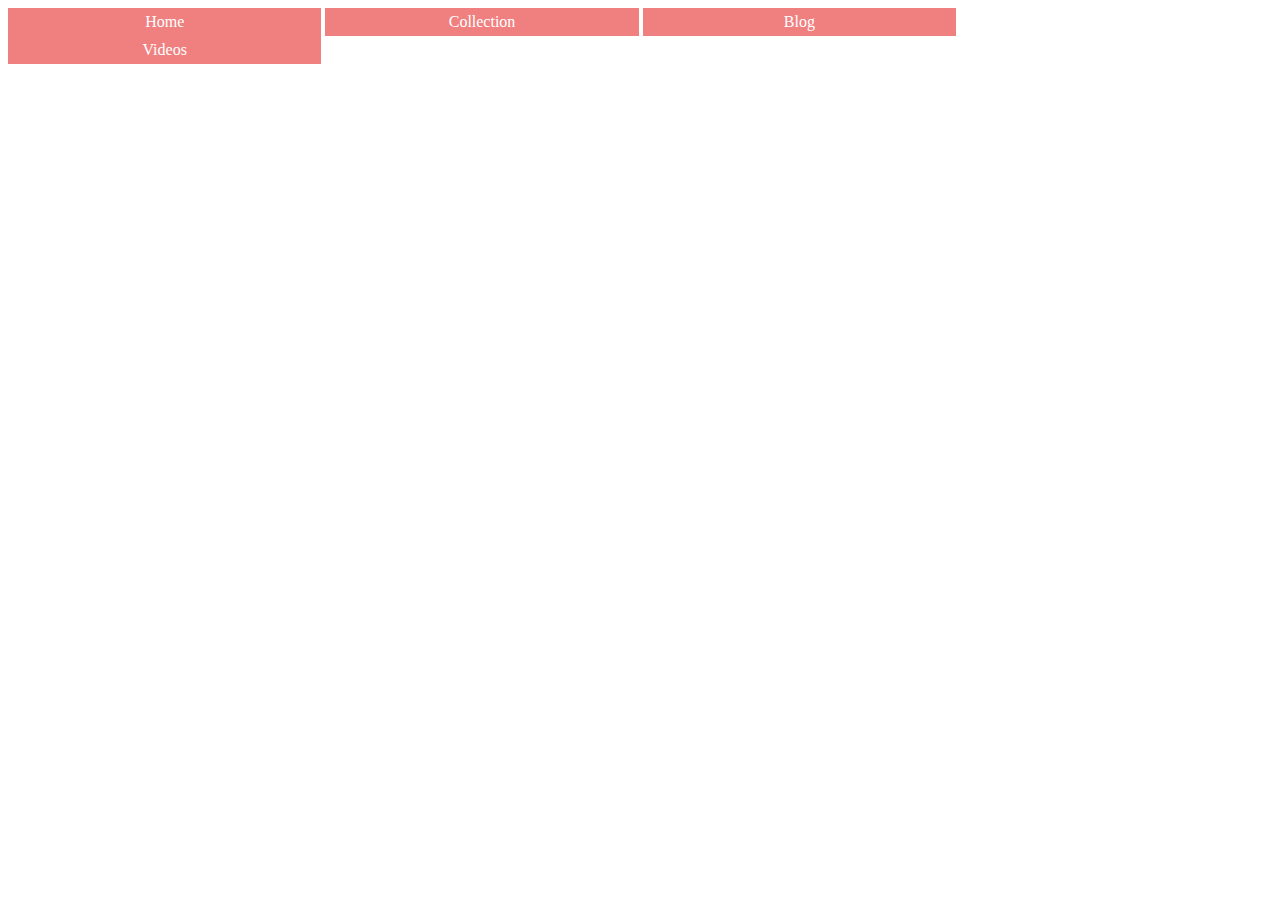
<file: index.html>
<!DOCTYPE html>

<html lang="en">
    <head>
        <title>Redanaku667</title>
        <link rel="stylesheet" href="style.css">
    </head>

    <body>
        <div>
            <a href="index.html">Home</a>
            <a href="collect.html">Collection</a>
            <a href="blog.html">Blog</a>
            <a href="videos.html">Videos</a>
        </div>
    </body>
</html>
</file>
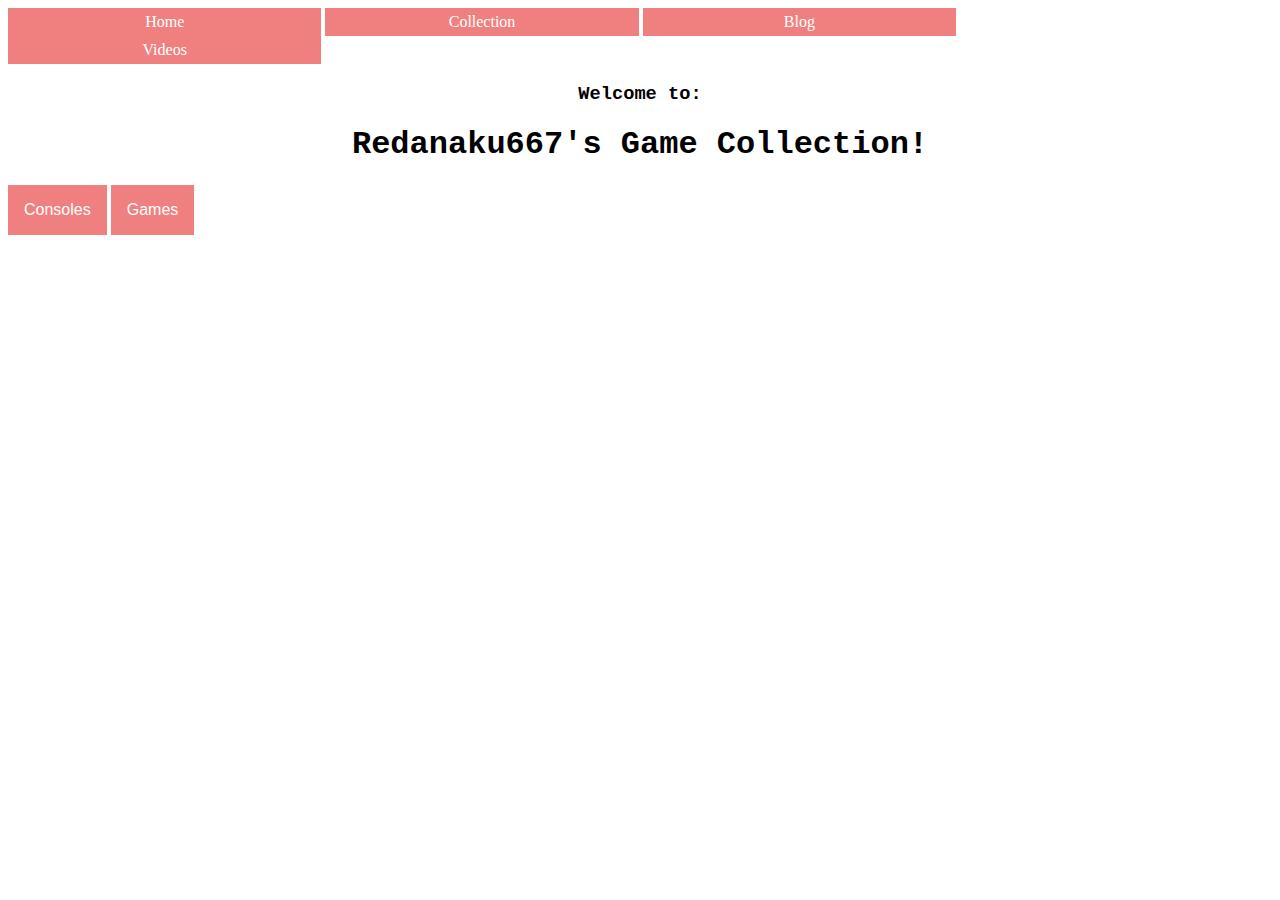
<file: collect.html>
<!DOCTYPE html>
<html lang="en">
    <head>
        <title>Redanaku667</title>
        <link rel="stylesheet" href="style.css">
    </head>

    <body>
        <!-- ToC -->
        <div>
            <a href="index.html">Home</a>
            <a href="collect.html">Collection</a>
            <a href="blog.html">Blog</a>
            <a href="videos.html">Videos</a>
        </div>

        <h3>Welcome to:</h3>
        <h1>Redanaku667's Game Collection!</h1>
        <!-- ToC for Collection -->
        <div class="Toc">
            <div class="dropdown">
                <button class="drop-button">Consoles</button>
                <div class="dropdown-content">
                    <a href="Collection/Nintendo/Nintendo-consoles.html">Nintendo</a>
                    <a href="Collection/SEGA/SEGA-consoles.html">SEGA</a>
                    <a href="Collection/Sony/Sony-consoles.html">Sony</a>
                </div>
            </div>

            <div class="dropdown">
                <button class="drop-button">Games</button>
                <div class="dropdown-content">
                    <a href="Collection/Atari/Atari-games.html">Atari</a>
                    <a href="Collection/Nintendo/Nintendo-games.html">Nintendo</a>
                    <a href="Collection/SEGA/SEGA-games.html">SEGA</a>
                    <a href="Collection/Sony/Sony-games.html">Sony</a>
                </div>
            </div>
        </div>
    </body>
</html>
</file>
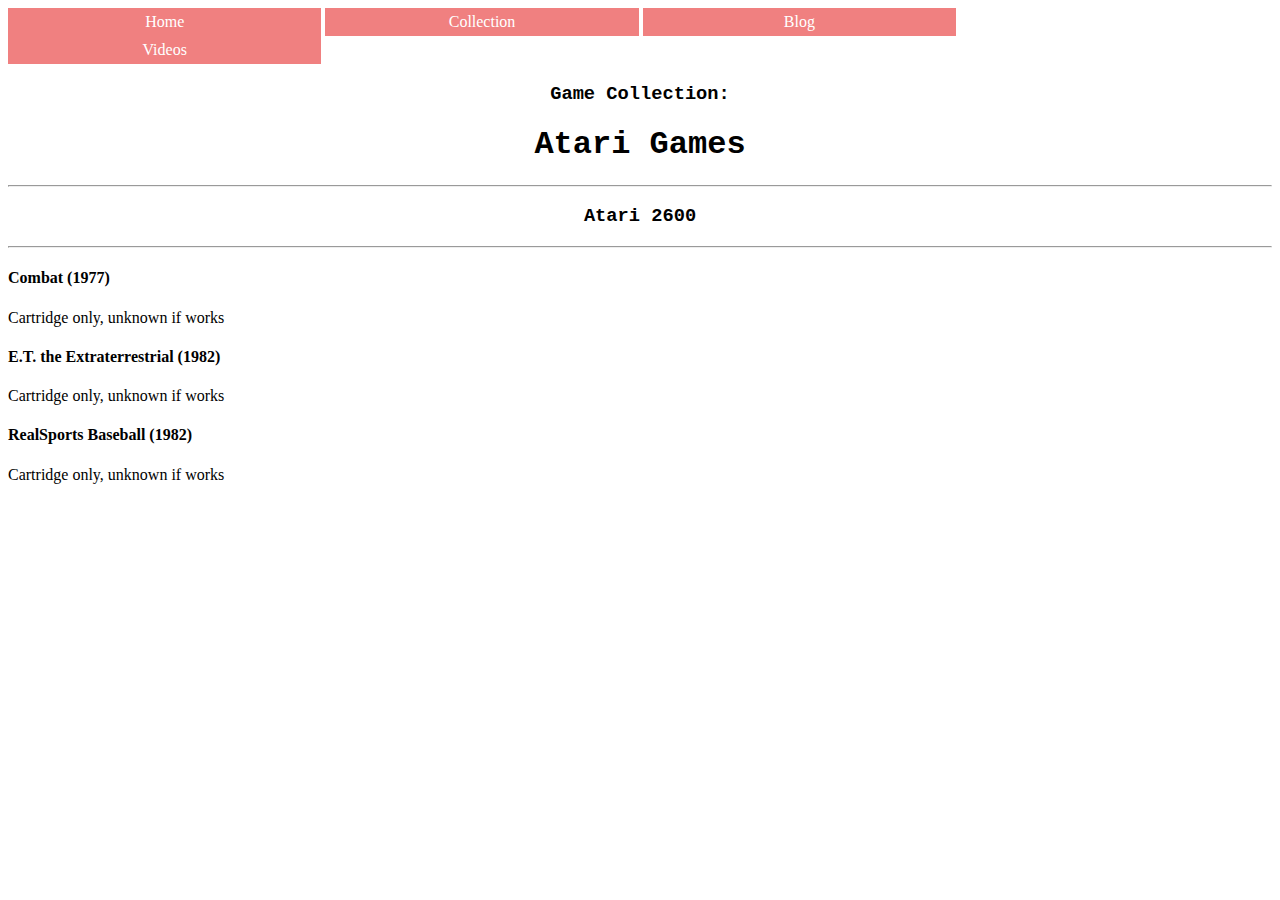
<file: Collection/Atari/Atari-games.html>
<!DOCTYPE html>
<html lang="en">
    <head>
        <title>Redanaku667</title>
        <link rel="stylesheet" href="/style.css">
    </head>

    <body>
        <!-- ToC -->
        <div>
            <a href="/index.html">Home</a>
            <a href="/collect.html">Collection</a>
            <a href="/blog.html">Blog</a>
            <a href="/videos.html">Videos</a>
        </div>
        <h3>Game Collection:</h3>
        <h1>Atari Games</h1>

        <hr>
        <h3>Atari 2600</h3>
        <hr>
        <!-- Div for Combat -->
         <div>
            <h4>Combat (1977)</h4>
            <p>Cartridge only, unknown if works</p>
         </div>
         <!-- Div for E.T. The Extraterrestrial -->
          <div>
            <h4>E.T. the Extraterrestrial (1982)</h4>
            <p>Cartridge only, unknown if works</p>
          </div>
          <!-- Div for Real Sports Baseball -->
           <div>
                <h4>RealSports Baseball (1982)</h4>
                <p>Cartridge only, unknown if works</p>
           </div>
    </body>
</html>
</file>
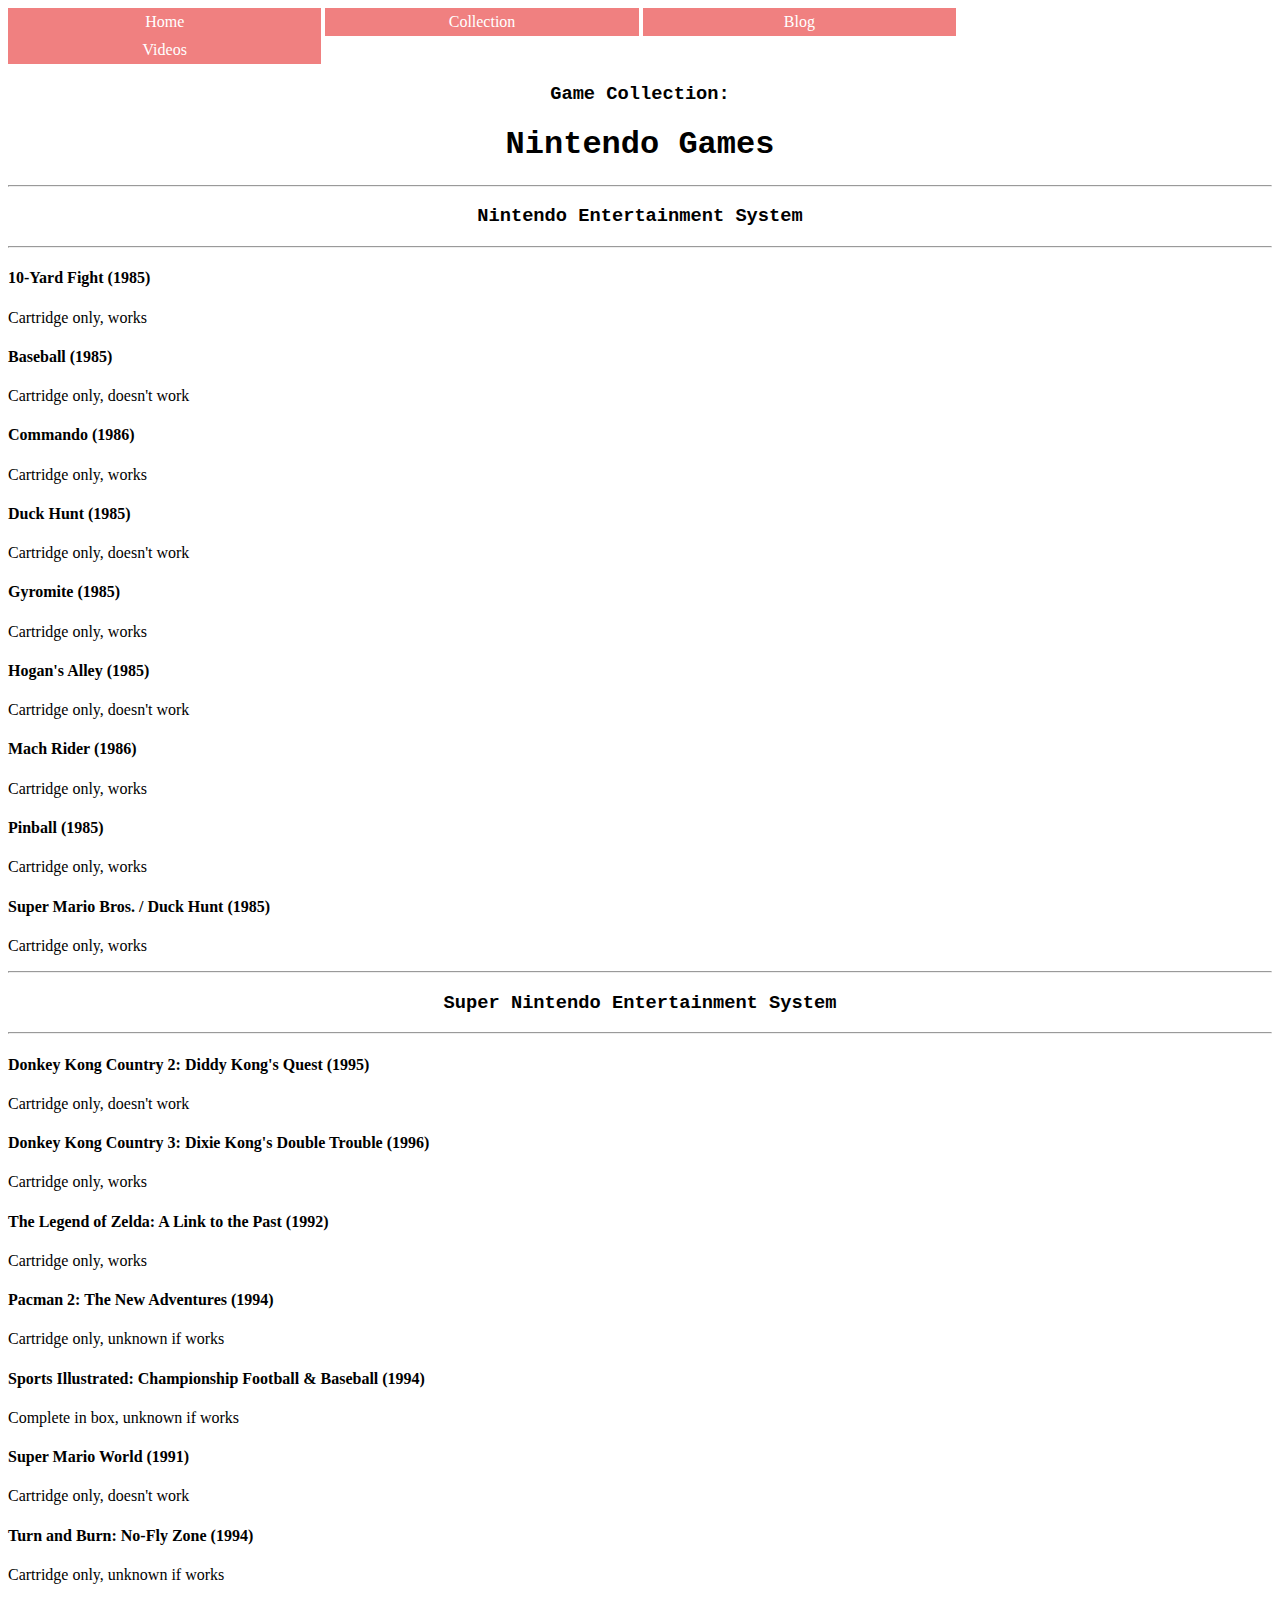
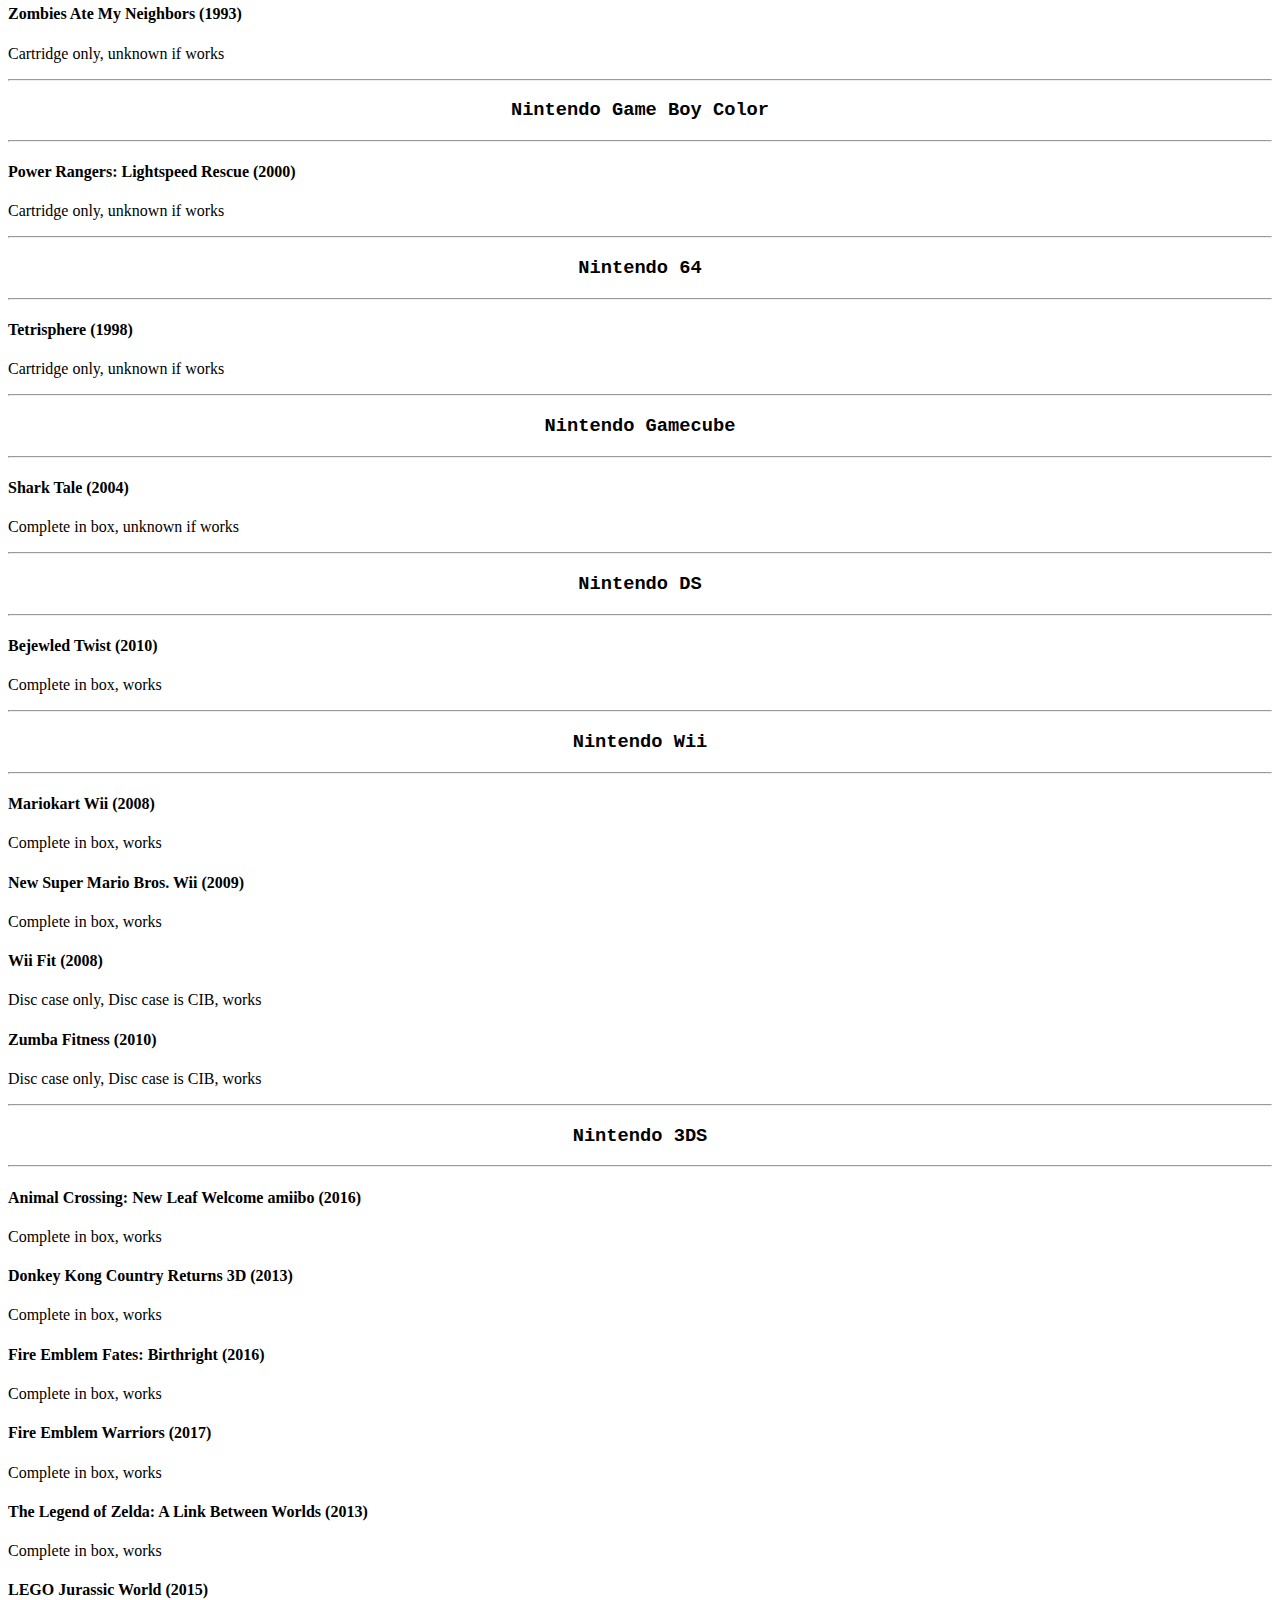
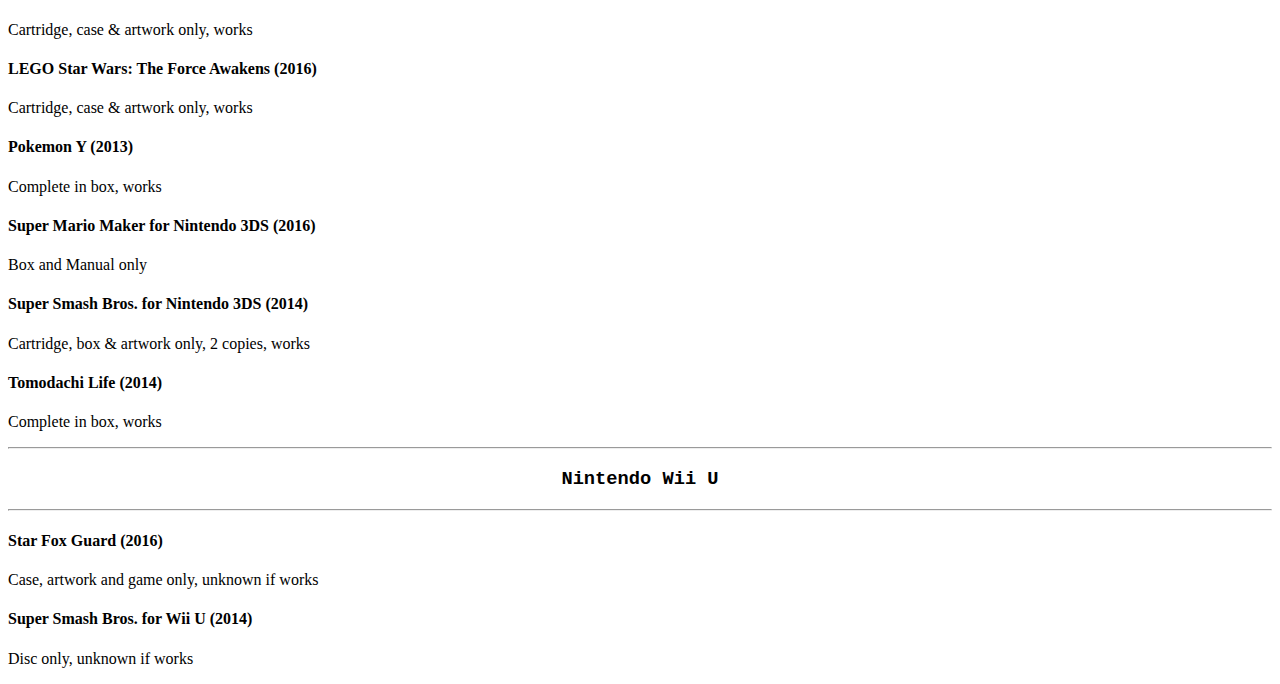
<file: Collection/Nintendo/Nintendo-games.html>
<!DOCTYPE html>
<html lang="en">
    <head>
        <title>Redanaku667</title>
        <link rel="stylesheet" href="/style.css">
    </head>

    <body>
        <!-- ToC -->
        <div>
            <a href="/index.html">Home</a>
            <a href="/collect.html">Collection</a>
            <a href="/blog.html">Blog</a>
            <a href="/videos.html">Videos</a>
        </div>

        <h3>Game Collection:</h3>
        <h1>Nintendo Games</h1>

        <hr>
        <h3>Nintendo Entertainment System</h3>
        <hr>

        <!-- Div for 10-Yard Fight -->
         <div>
            <h4>10-Yard Fight (1985)</h4>
            <p>Cartridge only, works</p>
         </div>
         <!-- Div for Baseball -->
          <div>
            <h4>Baseball (1985)</h4>
            <p>Cartridge only, doesn't work</p>
          </div>
          <!-- Div for Commando -->
           <div>
            <h4>Commando (1986)</h4>
            <p>Cartridge only, works</p>
           </div>
           <!-- Div for Duck Hunt -->
            <div>
                <h4>Duck Hunt (1985)</h4>
                <p>Cartridge only, doesn't work</p>
            </div>
            <!-- Div for Gyromite -->
             <div>
                <h4>Gyromite (1985)</h4>
                <p>Cartridge only, works</p>
             </div>
             <!-- Div for Hogan's Alley -->
              <div>
                <h4>Hogan's Alley (1985)</h4>
                <p>Cartridge only, doesn't work</p>
              </div>
              <!-- Div for Mach Rider -->
               <div>
                <h4>Mach Rider (1986)</h4>
                <p>Cartridge only, works</p>
               </div>
               <!-- Div for Pinball -->
                <div>
                    <h4>Pinball (1985)</h4>
                    <p>Cartridge only, works</p>
                </div>
                <!-- Div for Super Mario Bros. / Duck Hunt -->
                 <div>
                    <h4>Super Mario Bros. / Duck Hunt (1985)</h4>
                    <p>Cartridge only, works</p>
                 </div>
            <hr>
                 <h3>Super Nintendo Entertainment System</h3>
            <hr>

            <!-- Div for Donkey Kong Country 2: Diddy Kong's Quest -->
             <div>
                <h4>Donkey Kong Country 2: Diddy Kong's Quest (1995)</h4>
                <p>Cartridge only, doesn't work</p>
             </div>
            <!-- Div for Donkey Kong Country 3: Dixie Kong's Double Trouble -->
             <div>
                <h4>Donkey Kong Country 3: Dixie Kong's Double Trouble (1996)</h4>
                <p>Cartridge only, works</p>
             </div>
            <!-- Div for The Legend of Zelda: A Link To The Past -->
             <div>
                <h4>The Legend of Zelda: A Link to the Past (1992)</h4>
                <p>Cartridge only, works</p>
             </div>
            <!-- Div for Pacman 2: The New Adventures -->
             <div>
                <h4>Pacman 2: The New Adventures (1994)</h4>
                <p>Cartridge only, unknown if works</p>
             </div>
            <!-- Div for Sports Illustrated: Championship Football & Baseball -->
             <div>
                <h4>Sports Illustrated: Championship Football & Baseball (1994)</h4>
                <p>Complete in box, unknown if works</p>
             </div>
            <!-- Div for Super Mario World -->
             <div>
                <h4>Super Mario World (1991)</h4>
                <p>Cartridge only, doesn't work</p>
             </div>
            <!-- Div for Turn and Burn: No Fly Zone -->
             <div>
                <h4>Turn and Burn: No-Fly Zone (1994)</h4>
                <p>Cartridge only, unknown if works</p>
             </div>
            <!-- Div for Zombies Ate My Neighbors -->
             <div>
                <h4>Zombies Ate My Neighbors (1993)</h4>
                <p>Cartridge only, unknown if works</p>
             </div>

            <hr>
             <h3>Nintendo Game Boy Color</h3>
            <hr>

            <!-- Div for Power Rangers: Lightspeed Rescue -->
             <div>
                <h4>Power Rangers: Lightspeed Rescue (2000)</h4>
                <p>Cartridge only, unknown if works</p>
            </div>
            
            <hr>
             <h3>Nintendo 64</h3>
            <hr>

            <!-- Div for Tetrisphere -->
             <div>
                <h4>Tetrisphere (1998)</h4>
                <p>Cartridge only, unknown if works</p>
             </div>
            
            <hr>
             <h3>Nintendo Gamecube</h3>
            <hr>

            <!-- Div for Shark Tale -->
             <div>
                <h4>Shark Tale (2004)</h4>
                <p>Complete in box, unknown if works</p>
             </div>

            <hr>
             <h3>Nintendo DS</h3>
            <hr>

            <!-- Div for Bejewled Twist -->
             <div>
                <h4>Bejewled Twist (2010)</h4>
                <p>Complete in box, works</p>
             </div>

            <hr>
             <h3>Nintendo Wii</h3>
            <hr>

            <!-- Div for Mariokart Wii -->
             <div>
                <h4>Mariokart Wii (2008)</h4>
                <p>Complete in box, works</p>
             </div>

            <!-- Div for New Super Mario Bros. Wii -->
             <div>
                <h4>New Super Mario Bros. Wii (2009)</h4>
                <p>Complete in box, works</p>
             </div>

            <!-- Div for Wii Fit -->
             <div>
                <h4>Wii Fit (2008)</h4>
                <p>Disc case only, Disc case is CIB, works</p>
             </div>

            <!-- Div for Zumba Fitness -->
             <div>
                <h4>Zumba Fitness (2010)</h4>
                <p>Disc case only, Disc case is CIB, works</p>
             </div>

            <hr>
             <h3>Nintendo 3DS</h3>
            <hr>

            <!-- Div for Animal Crossing: New Leaf Welcome amiibo -->
             <div>
                <h4>Animal Crossing: New Leaf Welcome amiibo (2016)</h4>
                <p>Complete in box, works</p>
             </div>

            <!-- Div for Donkey Kong Country Returns 3D -->
             <div>
                <h4>Donkey Kong Country Returns 3D (2013)</h4>
                <p>Complete in box, works</p>
             </div>

            <!-- Div for Fire Emblem Fates: Birthright -->
             <div>
                <h4>Fire Emblem Fates: Birthright (2016)</h4>
                <p>Complete in box, works</p>
             </div>

            <!-- Div for Fire Emblem Warriors -->
             <div>
                <h4>Fire Emblem Warriors (2017)</h4>
                <p>Complete in box, works</p>
             </div>

            <!-- Div for The Legend of Zelda: A Link Between Worlds -->
             <div>
                <h4>The Legend of Zelda: A Link Between Worlds (2013)</h4>
                <p>Complete in box, works</p>
             </div>

            <!-- Div for LEGO Jurassic World -->
             <div>
                <h4>LEGO Jurassic World (2015)</h4>
                <p>Cartridge, case & artwork only, works</p>
             </div>

            <!-- Div for LEGO Star Wars: The Force Awakens -->
             <div>
                <h4>LEGO Star Wars: The Force Awakens (2016)</h4>
                <p>Cartridge, case & artwork only, works</p>
             </div>

            <!-- Div for Pokemon Y -->
             <div>
                <h4>Pokemon Y (2013)</h4>
                <p>Complete in box, works</p>
             </div>

            <!-- Div for Super Mario Maker for Nintendo 3DS -->
             <div>
                <h4>Super Mario Maker for Nintendo 3DS (2016)</h4>
                <p>Box and Manual only</p>
             </div>

            <!-- Div for Super Smash Bros. for Nintendo 3DS -->
             <div>
                <h4>Super Smash Bros. for Nintendo 3DS (2014)</h4>
                <p>Cartridge, box & artwork only, 2 copies, works</p>
             </div>

            <!-- Div for Tomodachi Life -->
             <div>
                <h4>Tomodachi Life (2014)</h4>
                <p>Complete in box, works</p>
             </div>

            <hr>
             <h3>Nintendo Wii U</h3>
            <hr>

            <!-- Div for Star Fox Guard -->
             <div>
                <h4>Star Fox Guard (2016)</h4>
                <p>Case, artwork and game only, unknown if works</p>
             </div>
            
            <!-- Div for Super Smash Bros. for Wii U-->
             <div>
                <h4>Super Smash Bros. for Wii U (2014)</h4>
                <p>Disc only, unknown if works</p>
             </div>
        </body>
</html>
</file>
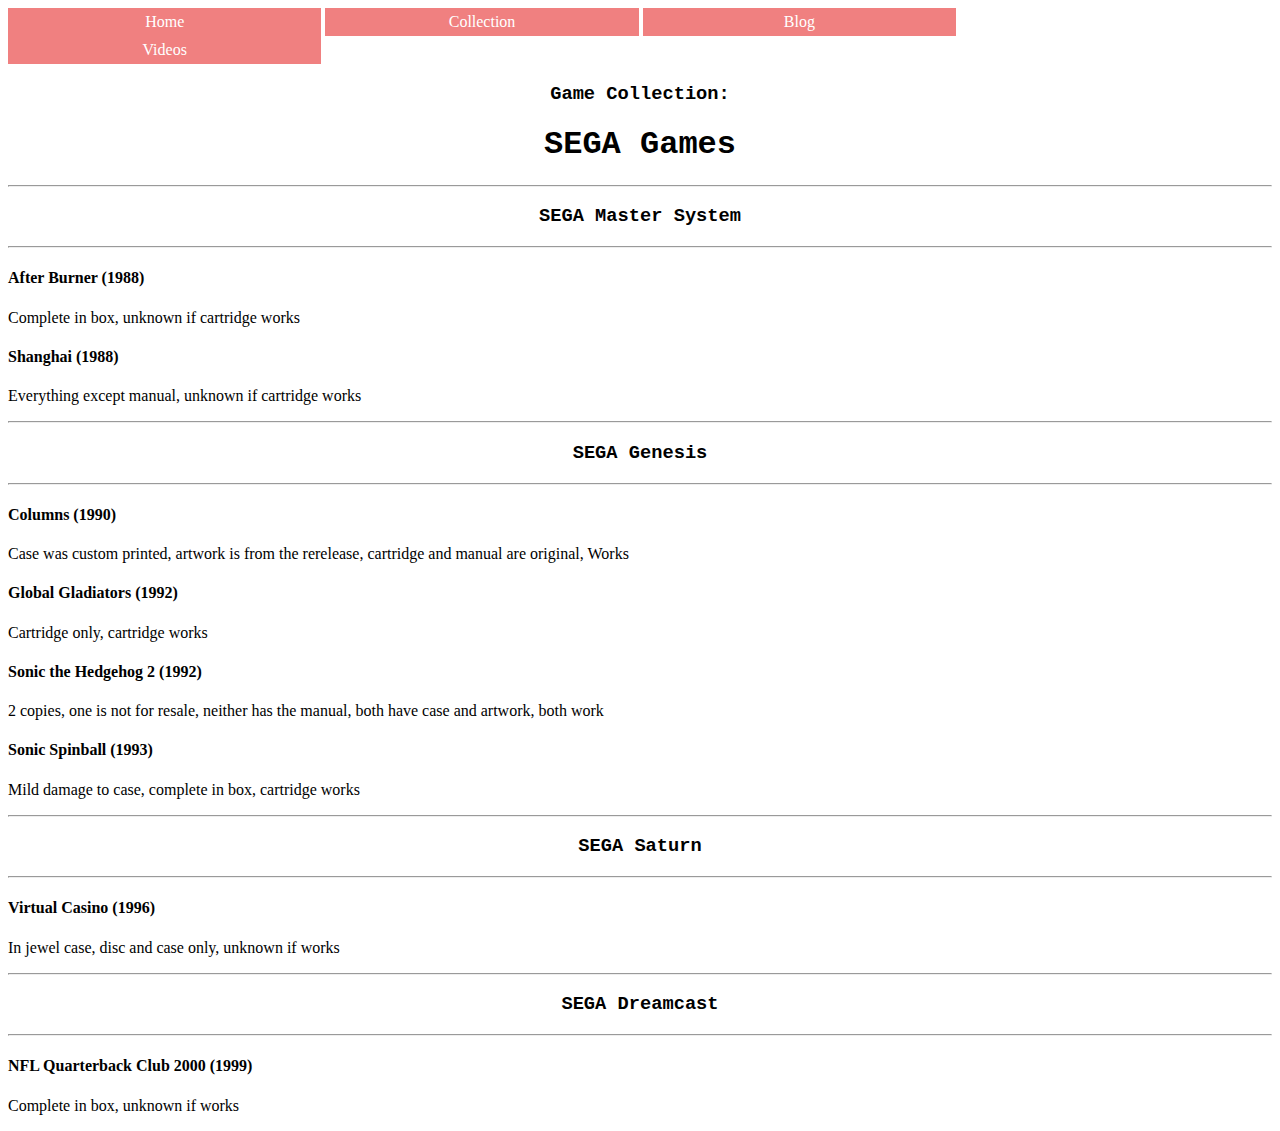
<file: Collection/SEGA/SEGA-games.html>
<!DOCTYPE html>
<html lang="en">
    <head>
        <title>Redanaku667</title>
        <link rel="stylesheet" href="/style.css">
    </head>

    <body>
        <!-- ToC -->
        <div>
            <a href="/index.html">Home</a>
            <a href="/collect.html">Collection</a>
            <a href="/blog.html">Blog</a>
            <a href="/videos.html">Videos</a>
        </div>

        <h3>Game Collection:</h3>
        <h1>SEGA Games</h1>
        <hr>
        <h3>SEGA Master System</h3>
        <!-- Div for After Burner -->
        <hr>
        <div>
            <h4>After Burner (1988)</h4>
            <p>Complete in box, unknown if cartridge works</p>
        </div>
        <!-- Div for Shanghai -->
        <div>
            <h4>Shanghai (1988)</h4>
            <p>Everything except manual, unknown if cartridge works</p>
        </div>
        <hr>
        <h3>SEGA Genesis</h3>
        <hr>
        <!-- Div for Columns -->
        <div>
            <h4>Columns (1990)</h4>
            <p>Case was custom printed, artwork is from the rerelease, cartridge and manual are original, Works</p>
        </div>
        <!-- Div for Global Gladiators -->
         <div>
            <h4>Global Gladiators (1992)</h4>
            <p>Cartridge only, cartridge works</p>
         </div>
        <!-- Div for Sonic 2 -->
         <div>
            <h4>Sonic the Hedgehog 2 (1992)</h4>
            <p>2 copies, one is not for resale, neither has the manual, both have case and artwork, both work</p>
         </div>
         <!-- Div for Sonic Spinball -->
          <div>
            <h4>Sonic Spinball (1993)</h4>
            <p>Mild damage to case, complete in box, cartridge works</p>
          </div>
          <hr>
          <h3>SEGA Saturn</h3>
          <hr>
          <!-- Div for Virtual Casino -->
           <div>
            <h4>Virtual Casino (1996)</h4>
            <p>In jewel case, disc and case only, unknown if works</p>
           </div>
           <hr>
           <h3>SEGA Dreamcast</h3>
           <hr>
           <!-- Div for NFL Quarterback Club 2000 -->
            <div>
                <h4>NFL Quarterback Club 2000 (1999)</h4>
                <p>Complete in box, unknown if works</p>
            </div>
    </body>
</html>
</file>
<file: style.css>
a:link, a:visited {
    background-color: lightcoral;
    color: white;
    padding: 5px;
    text-align: center;
    text-decoration: none;
    display: inline-block;
    width: 24%;
}

a:hover, a:active {
    background-color: crimson;
}

h3, h1 {
    text-align: center;
    font-family: 'Courier New', Courier, monospace;
}

.toc {
    width: 204%;
    height: 50%;
}

.Toc {
    width: 135%;
}


.drop-button {
    background-color: lightcoral;
    color: white;
    padding: 16px;
    font-size: 16px;
    border: none;
    cursor: pointer;
}
  
  
.dropdown {
    position: relative;
    display: inline-block;
}
  
.dropdown-content {
    display: none;
    position: absolute;
    background-color: lightcoral;
    min-width: 300%;
    box-shadow: 0px 8px 16px 0px rgba(0,0,0,0.2);
    z-index: 1;
}
  
.dropdown-content a {
    color: black;
    padding: 12px 16px;
    text-decoration: none;
    display: block;
}
  
.dropdown-content a:hover {
    background-color: crimson;
}
  
  
.dropdown:hover .dropdown-content {
    display: block;
}


.dropdown:hover .drop-button {
    background-color: crimson;
}
</file>
